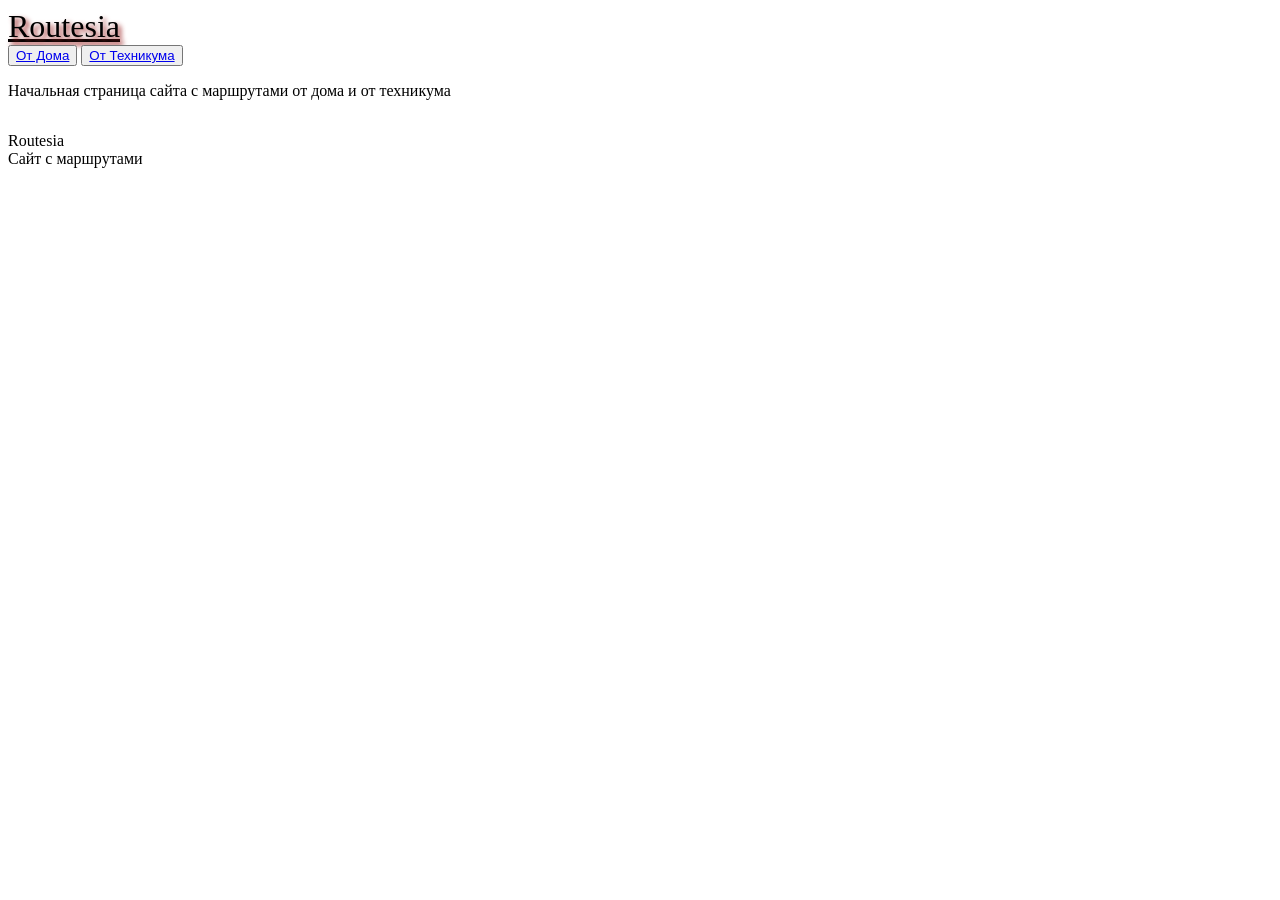
<file: index.html>
<!DOCTYPE html>
<html lang="en">
<head>
    <meta charset="UTF-8">
    <meta name="viewport" content="width=device-width, initial-scale=1.0">
    <link rel="stylesheet" href="style.css">
    <title>Routesia</title>
</head>
<body>
    <header>
        <a href="index.html" id="st-nm">Routesia</a>
        <nav>
            <button><a href="home.html">От Дома</a></button>
            <button><a href="te.html">От Техникума</a></button>
        </nav>
    </header>
    <main>
        <p>Начальная страница сайта с маршрутами от дома и от техникума</p>
    </main>
    <footer>
        <p>Routesia<br>Сайт с маршрутами</p>
    </footer>
</body>
</html>
</file>
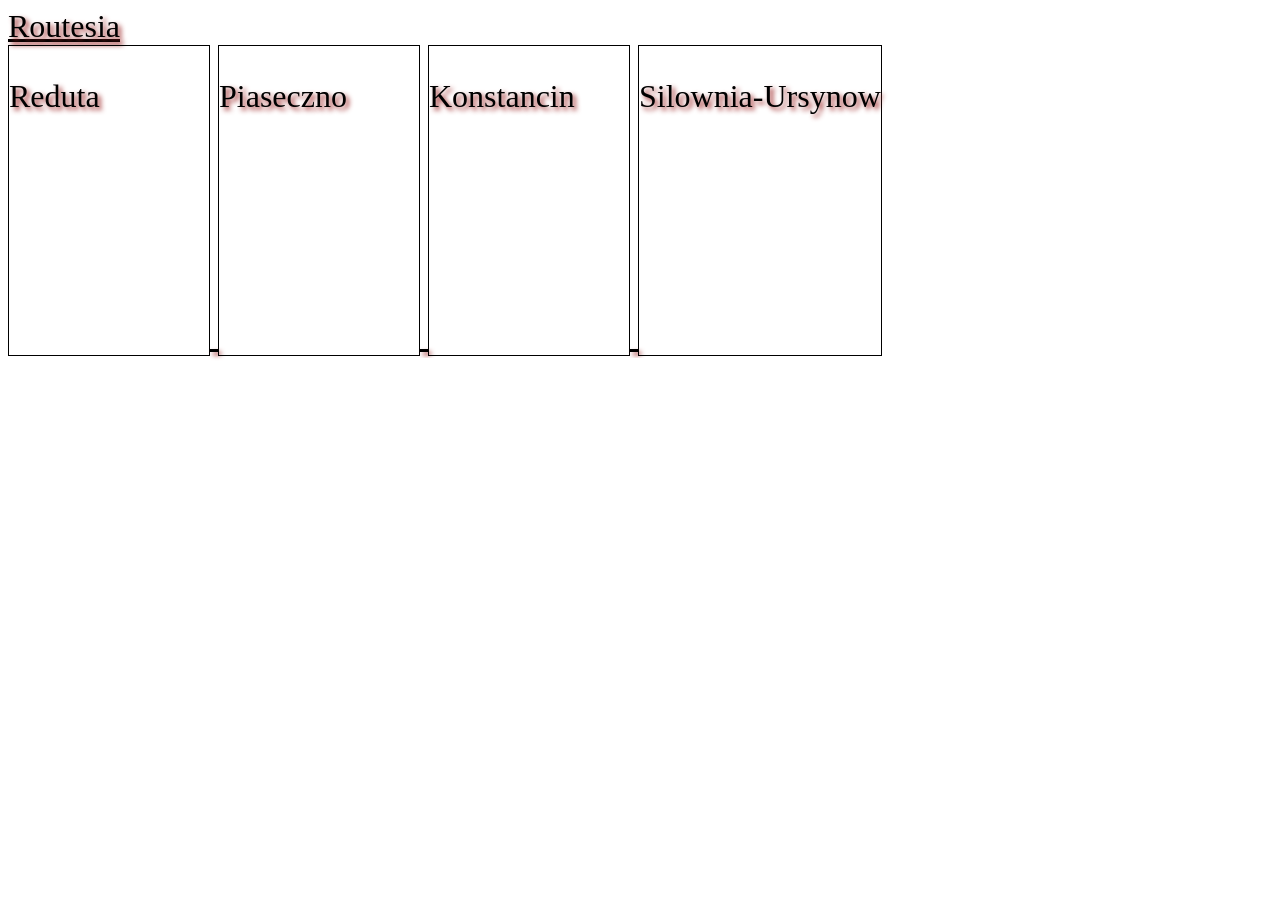
<file: home.html>
<!DOCTYPE html>
<html lang="en">
<head>
    <meta charset="UTF-8">
    <meta name="viewport" content="width=device-width, initial-scale=1.0">
    <link rel="stylesheet" href="style.css">
    <title>Routesia</title>
</head>
<body>
    <header>
        <a href="index.html" id="st-nm">Routesia</h1>
        <nav></nav>
    </header>
    <main>
        <div class="rts">
            <p>Reduta</p>
            <iframe src="https://www.google.com/maps/embed?pb=!1m42!1m12!1m3!1d39130.582182614366!2d20.95034094933666!3d52.19502743902776!2m3!1f0!2f0!3f0!3m2!1i1024!2i768!4f13.1!4m27!3e1!4m5!1s0x471932b3ac298ae7%3A0x67c0a817780d199c!2sSoczi%2010%2C%2002-760%20Warszawa!3m2!1d52.1822586!2d21.0521657!4m5!1s0x471ecb56d8786179%3A0xba117d4e69af1d3!2zRyBDaXR5INCg0LXQtNGD0YLQsCwgQWwuIEplcm96b2xpbXNraWUgMTQ4LCAwMi0zMjYgV2Fyc3phd2E!3m2!1d52.2121814!2d20.9512485!4m3!3m2!1d52.1915664!2d20.9514556!4m3!3m2!1d52.1797719!2d21.0223102!4m5!1s0x471932b3ac298ae7%3A0x67c0a817780d199c!2sSoczi%2010%2C%2002-760%20Warszawa!3m2!1d52.1822586!2d21.0521657!5e0!3m2!1suk!2spl!4v1773532227432!5m2!1suk!2spl" width="200" height="200" style="border:0;" allowfullscreen="" loading="lazy" referrerpolicy="no-referrer-when-downgrade"></iframe>
        </div>
        <div class="rts">
            <p>Piaseczno</p>
            <iframe src="https://www.google.com/maps/embed?pb=!1m34!1m12!1m3!1d78371.96959192194!2d20.9548784602458!3d52.132064937306474!2m3!1f0!2f0!3f0!3m2!1i1024!2i768!4f13.1!4m19!3e1!4m5!1s0x471932b3ac298ae7%3A0x67c0a817780d199c!2sSoczi%2010%2C%2002-760%20Warszawa!3m2!1d52.1822586!2d21.0521657!4m5!1s0x47192e390fc40201%3A0x88c75a9c7e7a1bf5!2z0J8n0Y_RgdC10YfQvdC-LCAwNS01MDA!3m2!1d52.0811536!2d21.023860199999998!4m5!1s0x471932b3ac298ae7%3A0x67c0a817780d199c!2sSoczi%2010%2C%2002-760%20Warszawa!3m2!1d52.1822586!2d21.0521657!5e0!3m2!1suk!2spl!4v1773532968033!5m2!1suk!2spl" width="200" height="200" style="border:0;" allowfullscreen="" loading="lazy" referrerpolicy="no-referrer-when-downgrade"></iframe>
        </div>
        <div class="rts">
            <p>Konstancin</p>
            <iframe src="https://www.google.com/maps/embed?pb=!1m38!1m12!1m3!1d78360.62088175974!2d20.996898817755532!3d52.138516050257245!2m3!1f0!2f0!3f0!3m2!1i1024!2i768!4f13.1!4m23!3e1!4m5!1s0x471932b3ac298ae7%3A0x67c0a817780d199c!2sSoczi%2010%2C%2002-760%20Warszawa!3m2!1d52.1822586!2d21.0521657!4m3!3m2!1d52.132835299999996!2d21.0642878!4m5!1s0x47192c0380bcc48b%3A0x432f864ed6dedec6!2z0JrQvtC90YHRgtCw0L3RhtC40L0t0ITQt9GM0L7RgNC90LA!3m2!1d52.0938717!2d21.117722!4m5!1s0x471932b3ac298ae7%3A0x67c0a817780d199c!2sSoczi%2010%2C%2002-760%20Warszawa!3m2!1d52.1822586!2d21.0521657!5e0!3m2!1suk!2spl!4v1773533840243!5m2!1suk!2spl" width="200" height="200" style="border:0;" allowfullscreen="" loading="lazy" referrerpolicy="no-referrer-when-downgrade"></iframe>
        </div>
        <div class="rts">
            <p>Silownia-Ursynow</p>
            <iframe src="https://www.google.com/maps/embed?pb=!1m50!1m12!1m3!1d39162.41465414732!2d20.986937598886655!3d52.15885787951031!2m3!1f0!2f0!3f0!3m2!1i1024!2i768!4f13.1!4m35!3e1!4m5!1s0x471932b3ac298ae7%3A0x67c0a817780d199c!2sSoczi%2010%2C%2002-760%20Warszawa!3m2!1d52.1822586!2d21.0521657!4m5!1s0x471932daab6eeaef%3A0x9ce29d4a9531d7e7!2sMetro%20Wilanowska%2008%2C%2002-665%20Warszawa!3m2!1d52.180061599999995!2d21.020276499999998!4m5!1s0x47193326937c4675%3A0x41c17a6df9d0a4da!2sFitness%20Club%20ZDROFIT%20Mokot%C3%B3w%20-%20Adgar%20Plaza%2C%20Post%C4%99pu%2017A%2C%2002-676%20Warszawa!3m2!1d52.1808689!2d20.995616!4m5!1s0x471932809be41647%3A0x7cf77a1f2ab2318a!2sHospicjum%20Onkologiczne%2001%2C%2002-781%20Warszawa!3m2!1d52.143699999999995!2d21.03819!4m3!3m2!1d52.1353028!2d21.057406099999998!4m5!1s0x471932b3ac298ae7%3A0x67c0a817780d199c!2sSoczi%2010%2C%2002-760%20Warszawa!3m2!1d52.1822586!2d21.0521657!5e0!3m2!1suk!2spl!4v1774022173673!5m2!1suk!2spl" width="200" height="200" style="border:0;" allowfullscreen="" loading="lazy" referrerpolicy="no-referrer-when-downgrade"></iframe>
        </div>
    </main>
</body>
</html>
</file>
<file: style.css>
body {
    
}

footer {
    display: flex;
    align-items:center;
}

#st-nm {
    color:black;
    font-size: 32px;
    text-shadow: 3px 3px 5px rgb(155, 36, 36);
}

.rts {
    display: inline-block;
    border: 1px, solid, black;
}
</file>
